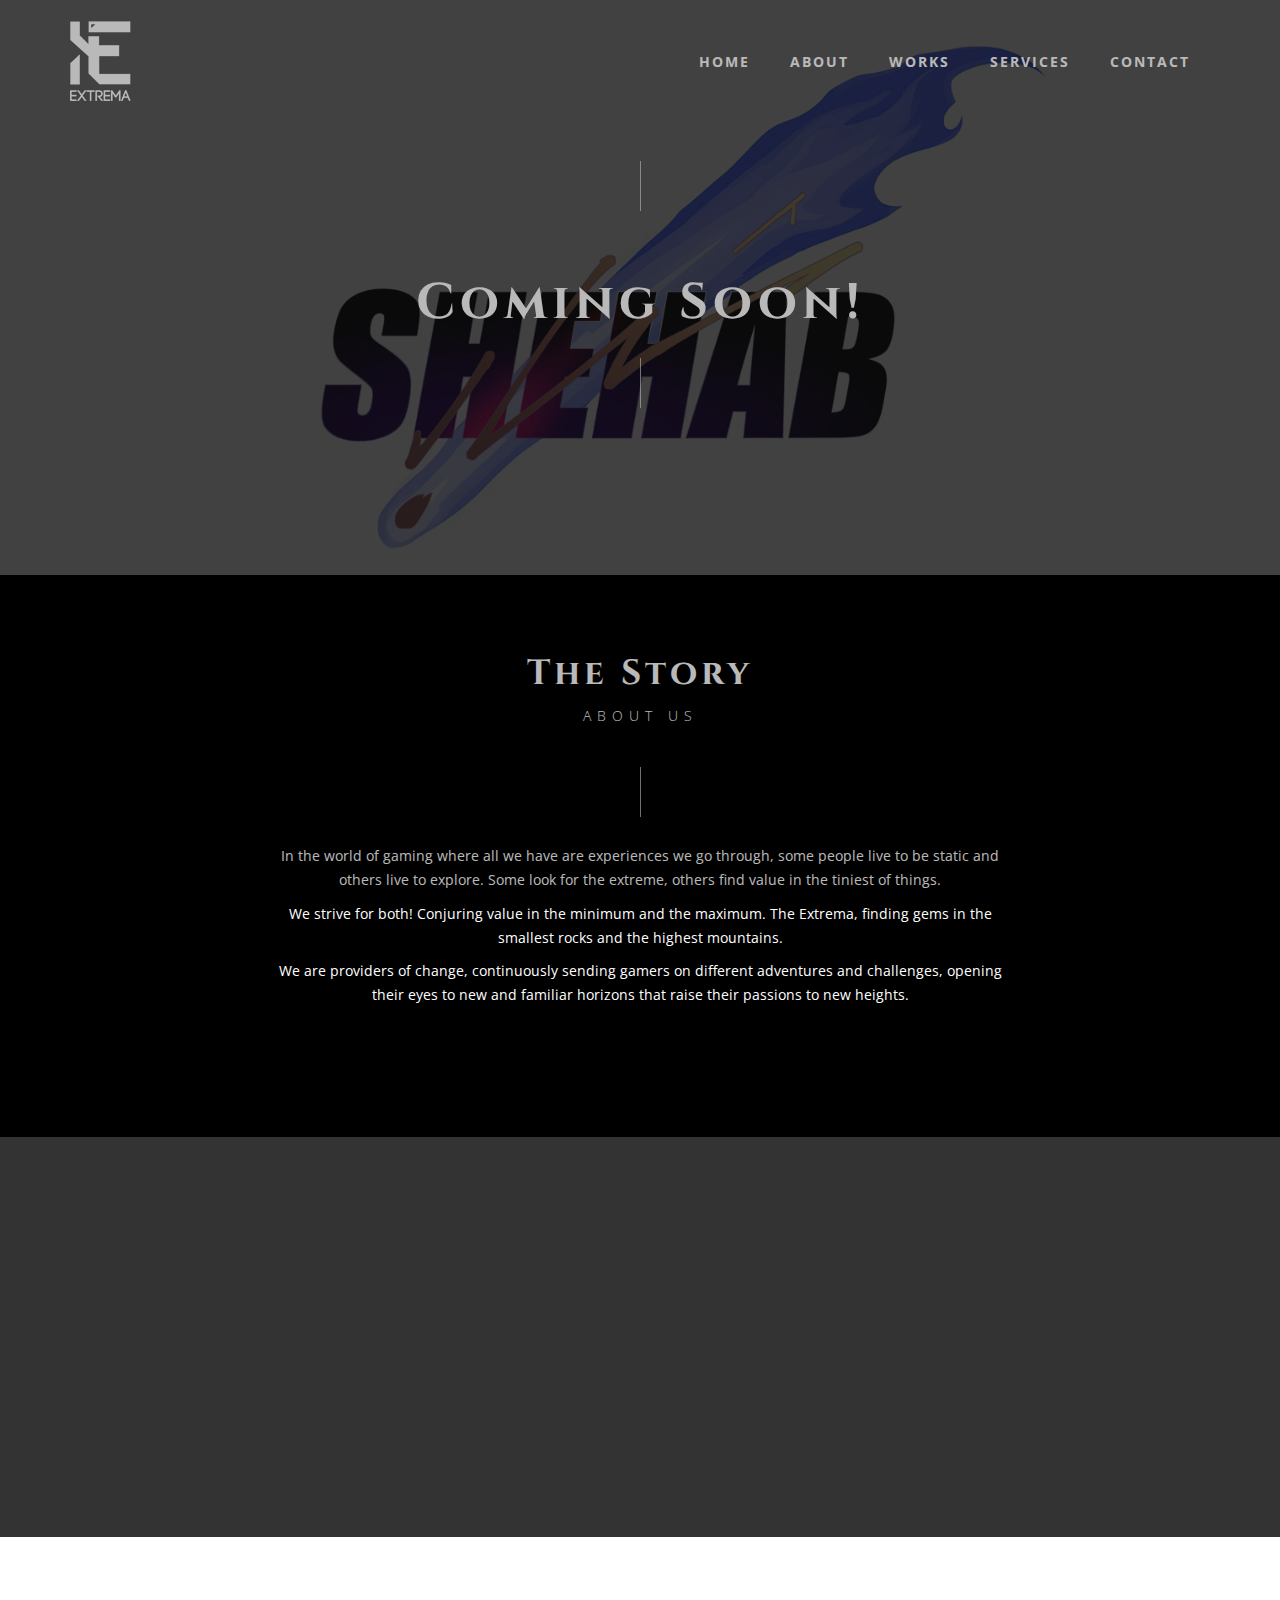
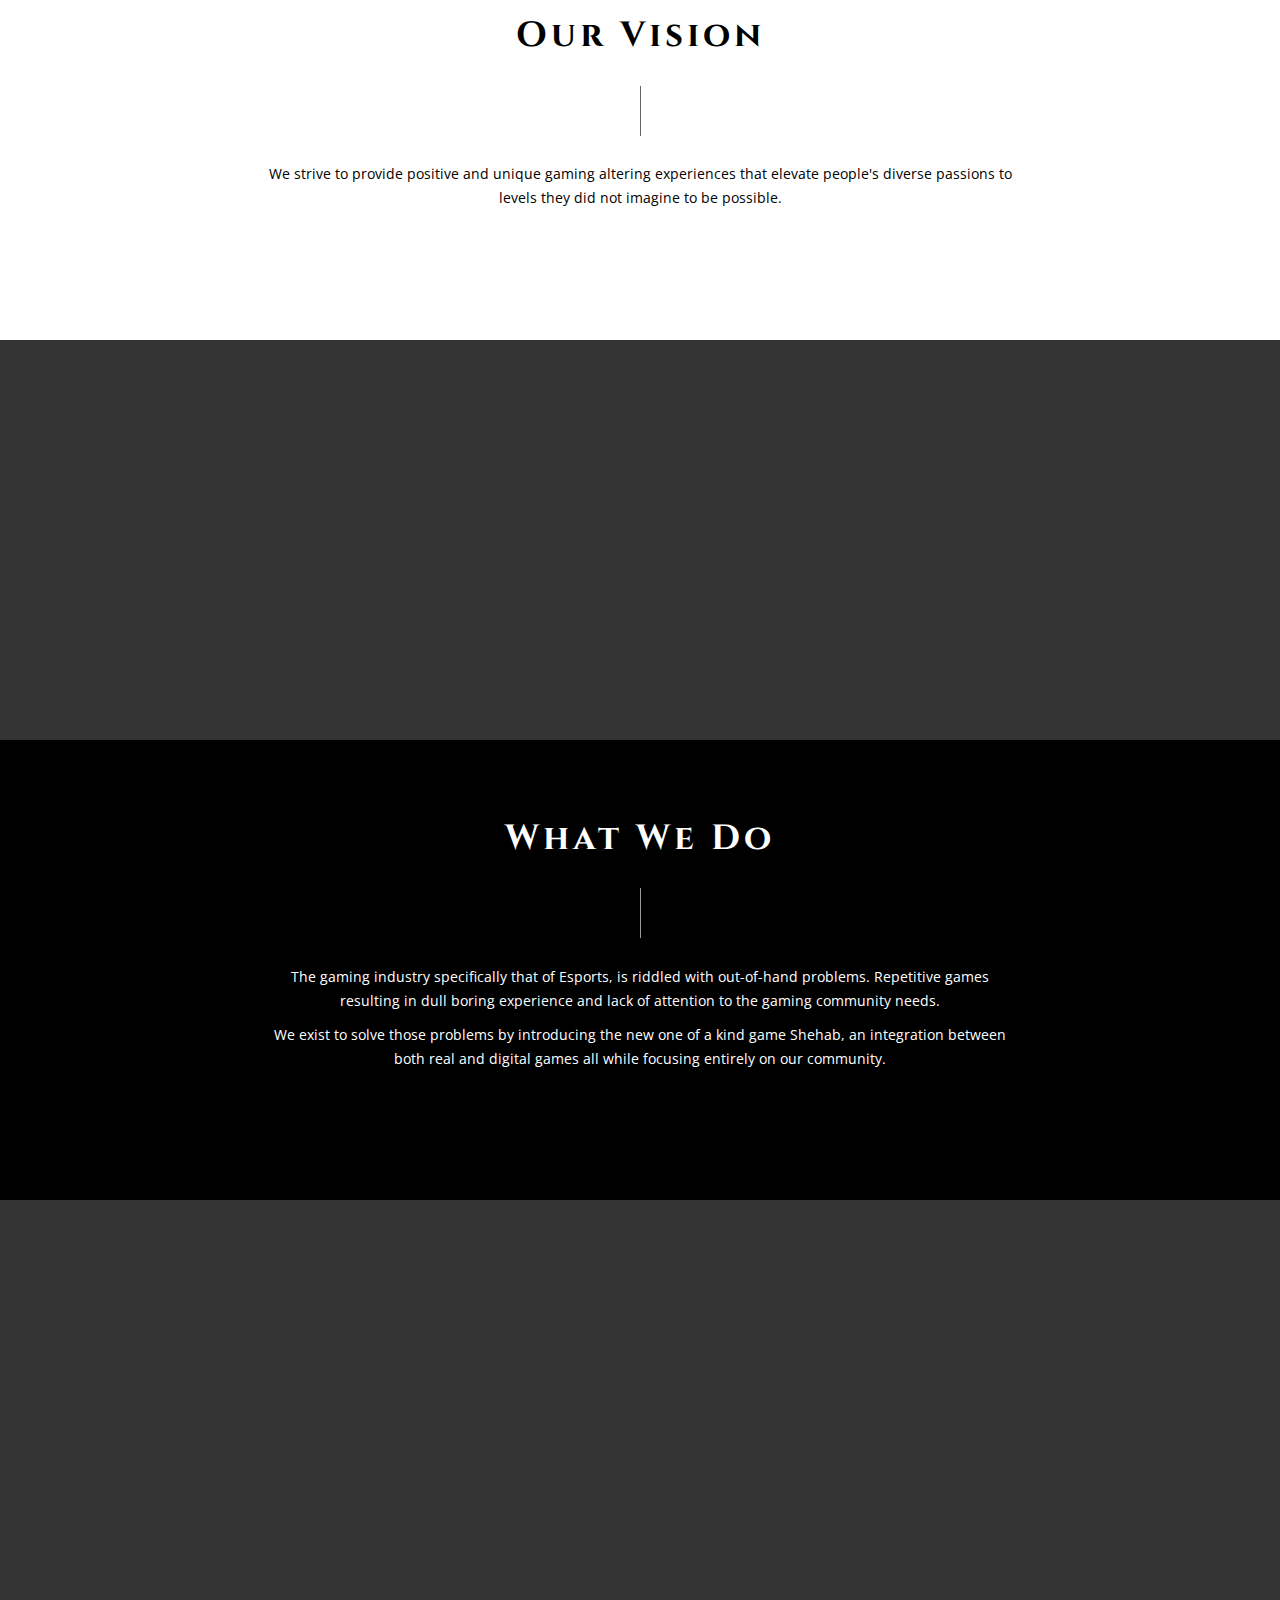
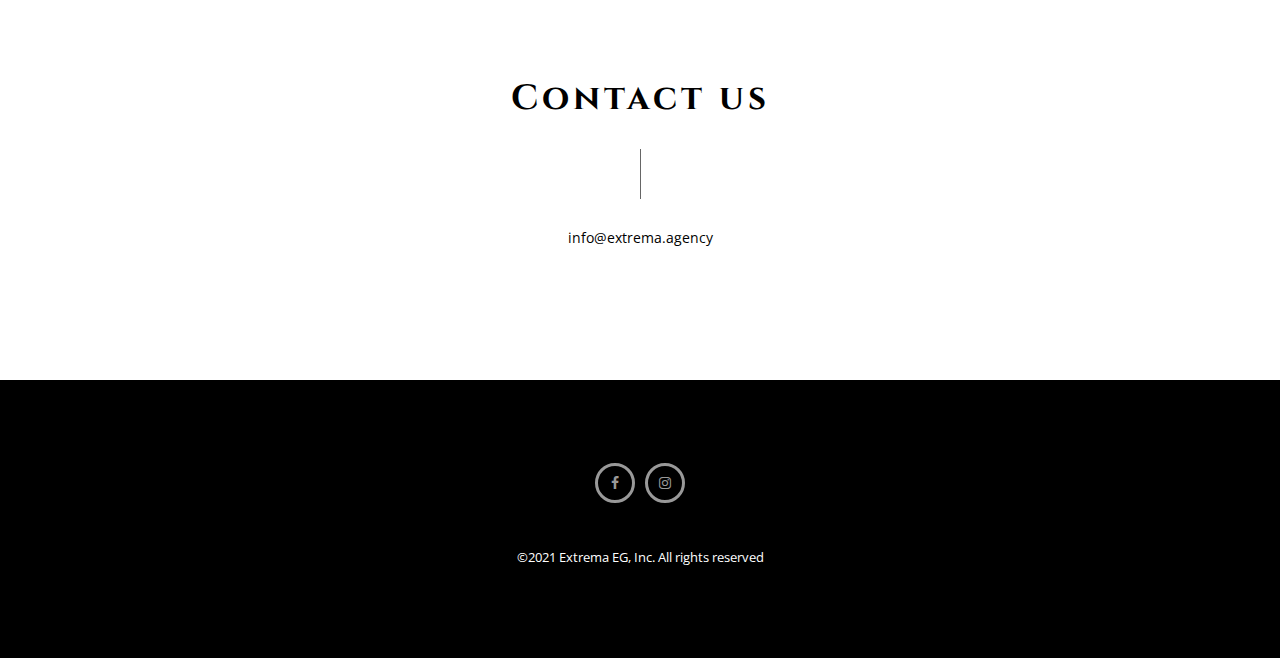
<file: index.html>
﻿<!DOCTYPE html>
<html lang="en">
  <head>
    <meta http-equiv="content-type" content="text/html; charset=UTF-8" />
    <meta charset="utf-8" />
    <title>Extrema</title>
    <meta name="viewport" content="width=device-width, initial-scale=1.0" />

    <!-- Le styles -->
    <link href="css/bootstrap.min.css" rel="stylesheet" />
    <link href="css/font-awesome.min.css" rel="stylesheet" />
    <link href="css/owl.carousel.css" rel="stylesheet" />
    <link href="css/prettyPhoto.css" rel="stylesheet" />
    <link href="css/style.css" rel="stylesheet" />
    <link
      href="http://fonts.googleapis.com/css?family=Cinzel:400,900,700"
      rel="stylesheet"
      type="text/css"
    />
    <link
      href="http://fonts.googleapis.com/css?family=Open+Sans:400,300,300italic,400italic,700,700italic,600italic,600&amp;subset=latin,greek-ext,cyrillic-ext,greek,vietnamese,cyrillic"
      rel="stylesheet"
      type="text/css"
    />
    <!-- HTML5 shim, for IE6-8 support of HTML5 elements -->
    <!--[if lt IE 9]>
      <script src="http://html5shim.googlecode.com/svn/trunk/html5.js"></script>
    <![endif]-->

    <!-- Fav and touch icons -->
    <link
      rel="apple-touch-icon-precomposed"
      sizes="144x144"
      href="http://twitter.github.com/bootstrap/assets/ico/apple-touch-icon-144-precomposed.png"
    />
    <link
      rel="apple-touch-icon-precomposed"
      sizes="114x114"
      href="http://twitter.github.com/bootstrap/assets/ico/apple-touch-icon-114-precomposed.png"
    />
    <link
      rel="apple-touch-icon-precomposed"
      sizes="72x72"
      href="http://twitter.github.com/bootstrap/assets/ico/apple-touch-icon-72-precomposed.png"
    />
    <link
      rel="apple-touch-icon-precomposed"
      href="http://twitter.github.com/bootstrap/assets/ico/apple-touch-icon-57-precomposed.png"
    />
    <link rel="shortcut icon" href="images/favicon.png" />
    <!--favicon image-->
  </head>

  <body>
    <!-- Preloader --->
    <div id="preloader">
      <div id="status">
        <img src="images/pre-logo.png" alt="loading content.." />
      </div>
    </div>

    <!--HEADER START-->
    <div class="header">
      <div class="for-sticky">
        <div class="container">
          <div class="row">
            <div class="col-md-2 col-xs-6 logo">
              <a href="/"><img src="images/navbar.png" alt="logo" /></a>
            </div>
            <!--/.logo-->
            <div class="col-md-10 menu-box hidden-xs hidden-sm">
              <ul class="navigation">
                <li><a href="#home">Home</a></li>
                <li><a href="#about">About</a></li>
                <li><a href="#works">Works</a></li>
                <li><a href="#services">Services</a></li>
                <li><a href="#contact">Contact</a></li>
              </ul>
            </div>
            <!--/.menu-box-->
            <div class="box-mobile hidden-lg hidden-md">
              <div
                class="menu-btn"
                data-toggle="collapse"
                data-target=".nav-collapse"
              >
                <span class="fa fa-bars"></span>
              </div>
              <ul class="nav-collapse mobile-menu hidden-lg hidden-md"></ul>
            </div>
            <!--/.box-mobile-->
          </div>
          <!--/.row-->
        </div>
        <!--/.container-->
      </div>
      <!--/.for-sticky-->
    </div>
    <!--/.header-->
    <!--HEADER END-->

    <!--HOME START-->
    <div id="home">
      <div class="clearfix" data-auto-play="8000">
        <div
          class="slide img-bg clearfix"
          data-background="images/slider/2.jpg"
        >
          <div class="slider-mask"></div>
          <div class="caption-box">
            <div class="container">
              <div class="row">
                <div class="col-md-8 col-md-offset-2">
                  <div class="liner"></div>
                  <h3 style="color: rgb(255, 255, 255);">Coming Soon!</h3>
                  <div class="liner"></div>
                </div>
                <!--/.col-md-8-->
              </div>
              <!--/.row-->
            </div>
            <!--/.container-->
          </div>
          <!--/.caption-box-->
        </div>
        <!--/.slider1-->
          <!--/.caption-box-->
        </div>
        <!--/.slider1-->
      </div>
      <!--/.slider-->
    </div>
    <!--/home-->
    <!--HOME END-->

    <div id="about" class="content black-bg">
      <div class="container">
        <div class="row">
          <div class="col-md-8 align-center col-md-offset-2">
            <h2 class="head-title">The Story</h2>
            <p class="sub-title">About Us</p>
            <div class="liner"></div>
            <p>
              In the world of gaming where all we have are experiences we go
              through, some people live to be static and others live to explore.
              Some look for the extreme, others find value in the tiniest of
              things.
            </p>
            <p>
              We strive for both! Conjuring value in the minimum and the
              maximum. The Extrema, finding gems in the smallest rocks and the
              highest mountains.
            </p>
            <p>
              We are providers of change, continuously sending gamers on
              different adventures and challenges, opening their eyes to new and
              familiar horizons that raise their passions to new heights.
            </p>
            <div class="spacing40"></div>
          </div>
          <!--/.col-md-8-->
        </div>
        <!--/.row-->
      </div>
      <!--/.container-->
    </div>
    <!--/about-->

    <div class="bg bg1 clearfix">
      <div class="bg-mask"></div>
      <div class="para-img"></div>
      <div class="container big-text"></div>
      <!--/.big-text-->
    </div>
    <!--/.bg-->

    <div id="works" class="content white-bg">
      <div class="container">
        <div class="row">
          <div class="col-md-8 align-center col-md-offset-2">
            <h2 class="head-title">Our Vision</h2>
            <div class="liner-black"></div>
            <p>
              We strive to provide positive and unique gaming altering
              experiences that elevate people's diverse passions to levels they
              did not imagine to be possible.
            </p>
            <div class="spacing40"></div>
          </div>
          <!--/.col-md-8-->
        </div>
        <!--/.row-->
      </div>
      <!--/.container-->
    </div>
    <!--/works-->

    <div class="bg bg2 clearfix">
      <div class="bg-mask"></div>
      <div class="para-img"></div>
      <div class="big-ticker clearfix">
        <div class="container big-text"></div>
        <!--/.big-text-->

        <!--/.big-text-->
      </div>
      <!--/.big-ticker-->
    </div>
    <!--/.big-background-->

    <div id="services" class="content black-bg">
      <div class="container">
        <div class="row">
          <div class="col-md-8 align-center col-md-offset-2">
            <h2 class="head-title">What We Do</h2>
            <div class="liner"></div>
            <p>
              The gaming industry specifically that of Esports, is riddled with out-of-hand problems. 
              Repetitive games resulting in dull boring experience and lack of attention to the gaming community needs.
            </p>
            <p>
              We exist to solve those problems by introducing 
              the new one of a kind game Shehab, an integration 
              between both real and digital games all while focusing entirely on our community.
            </p>
            <div class="spacing40"></div>
          </div>
          <!--/.col-md-8-->
        </div>
        <!--/.row-->
      </div>
      <!--/.container-->
    </div>
    <!--/services-->

    <div class="bg bg3 clearfix">
      <div class="bg-mask"></div>
      <div class="para-img"></div>
      <div class="container big-text"></div>
      <!--/.big-text-->
    </div>
    <!--/.big-background-->

    <div id="contact" class="content">
      <div class="container">
        <div class="row">
          <div class="col-md-8 align-center col-md-offset-2">
            <h2 class="head-title">Contact us</h2>

            <div class="liner-black"></div>
            <p>info@extrema.agency</p>
            <div class="spacing40"></div>
          </div>
          <!--/.col-md-8-->
        </div>
        <!--/.row-->
      </div>
      <!--/.container-->
    </div>
    <!--/contact-->

    <!--/.contact-form-->

    <footer id="footer" class="content black-bg">
      <div class="container align-center">
        <ul class="footer-icon">
          <li>
            <a
              href="https://www.facebook.com/Extrema-Agency-110687764779689"
              target="_blank"
              ><i class="fa fa-facebook"></i
            ></a>
          </li>
          <li>
            <a href="https://www.instagram.com/extrema.agency/" target="_blank"
              ><i class="fa fa-instagram"></i
            ></a>
          </li>
          <!-- Twitter icon
          <li>
            <a href="#"><i class="fa fa-twitter"></i></a>
          </li>
        --></ul>
        <!--/.team-icon-->
        <div class="spacing40"></div>
        <p>©2021 Extrema EG, Inc. All rights reserved</p>
      </div>
      <!--/.container-->
    </footer>
    <!--/footer-->
    <!-- Le javascript
    ================================================== -->
    <!-- Placed at the end of the document so the pages load faster -->
    <script type="text/javascript" src="js/modernizr.js"></script>
    <script type="text/javascript" src="js/jquery.js"></script>
    <script
      type="text/javascript"
      src="https://maps.google.com/maps/api/js?key=YOUR_API_KEY&sensor=true"
    ></script>
    <script type="text/javascript" src="js/jquery.ui.map.js"></script>
    <script type="text/javascript" src="js/jquery.easing.js"></script>
    <script type="text/javascript" src="js/jquery.imagesloaded.min.js"></script>
    <script type="text/javascript" src="js/bootstrap.min.js"></script>
    <script type="text/javascript" src="js/isotope.pkgd.js"></script>
    <script type="text/javascript" src="js/jquery.fitvids.js"></script>
    <script type="text/javascript" src="js/contact.js"></script>
    <script type="text/javascript" src="js/jquery.prettyPhoto.js"></script>
    <script type="text/javascript" src="js/owl.carousel.js"></script>
    <script type="text/javascript" src="js/jquery.imagesloaded.min.js"></script>
    <script type="text/javascript" src="js/jquery.nav.js"></script>
    <script type="text/javascript" src="js/jquery.scrollTo.js"></script>
    <script type="text/javascript" src="js/jquery.sticky.js"></script>
    <script type="text/javascript" src="js/ticker.js"></script>
    <script type="text/javascript" src="js/script.js"></script>
  </body>
</html>
</file>
<file: css/prettyPhoto.css>
div.pp_default .pp_top,
div.pp_default .pp_top .pp_middle,
div.pp_default .pp_top .pp_left,
div.pp_default .pp_top .pp_right,
div.pp_default .pp_bottom,
div.pp_default .pp_bottom .pp_left,
div.pp_default .pp_bottom .pp_middle,
div.pp_default .pp_bottom .pp_right {
  height: 13px;
}
div.pp_default .pp_top .pp_left {
  background: url(../images/prettyPhoto/default/sprite.png) -78px -93px
    no-repeat;
}
div.pp_default .pp_top .pp_middle {
  background: url(../images/prettyPhoto/default/sprite_x.png) top left repeat-x;
}
div.pp_default .pp_top .pp_right {
  background: url(../images/prettyPhoto/default/sprite.png) -112px -93px
    no-repeat;
}
div.pp_default .pp_content .ppt {
  color: #f8f8f8;
}
div.pp_default .pp_content_container .pp_left {
  background: url(../images/prettyPhoto/default/sprite_y.png) -7px 0 repeat-y;
  padding-left: 13px;
}
div.pp_default .pp_content_container .pp_right {
  background: url(../images/prettyPhoto/default/sprite_y.png) top right repeat-y;
  padding-right: 13px;
}
div.pp_default .pp_next:hover {
  background: url(../images/prettyPhoto/default/sprite_next.png) center right
    no-repeat;
  cursor: pointer;
}
div.pp_default .pp_previous:hover {
  background: url(../images/prettyPhoto/default/sprite_prev.png) center left
    no-repeat;
  cursor: pointer;
}
div.pp_default .pp_expand {
  background: url(../images/prettyPhoto/default/sprite.png) 0 -29px no-repeat;
  cursor: pointer;
  width: 28px;
  height: 28px;
}
div.pp_default .pp_expand:hover {
  background: url(../images/prettyPhoto/default/sprite.png) 0 -56px no-repeat;
  cursor: pointer;
}
div.pp_default .pp_contract {
  background: url(../images/prettyPhoto/default/sprite.png) 0 -84px no-repeat;
  cursor: pointer;
  width: 28px;
  height: 28px;
}
div.pp_default .pp_contract:hover {
  background: url(../images/prettyPhoto/default/sprite.png) 0 -113px no-repeat;
  cursor: pointer;
}
div.pp_default .pp_close {
  width: 30px;
  height: 30px;
  background: url(../images/prettyPhoto/default/sprite.png) 2px 1px no-repeat;
  cursor: pointer;
}
div.pp_default .pp_gallery ul li a {
  background: url(../images/prettyPhoto/default/default_thumb.png) center center
    #f8f8f8;
  border: 1px solid #aaa;
}
div.pp_default .pp_social {
  margin-top: 7px;
}
div.pp_default .pp_gallery a.pp_arrow_previous,
div.pp_default .pp_gallery a.pp_arrow_next {
  position: static;
  left: auto;
}
div.pp_default .pp_nav .pp_play,
div.pp_default .pp_nav .pp_pause {
  background: url(../images/prettyPhoto/default/sprite.png) -51px 1px no-repeat;
  height: 30px;
  width: 30px;
}
div.pp_default .pp_nav .pp_pause {
  background-position: -51px -29px;
}
div.pp_default a.pp_arrow_previous,
div.pp_default a.pp_arrow_next {
  background: url(../images/prettyPhoto/default/sprite.png) -31px -3px no-repeat;
  height: 20px;
  width: 20px;
  margin: 4px 0 0;
}
div.pp_default a.pp_arrow_next {
  left: 52px;
  background-position: -82px -3px;
}
div.pp_default .pp_content_container .pp_details {
  margin-top: 5px;
}
div.pp_default .pp_nav {
  clear: none;
  height: 30px;
  width: 110px;
  position: relative;
}
div.pp_default .pp_nav .currentTextHolder {
  font-family: Georgia;
  font-style: italic;
  color: #999;
  font-size: 11px;
  left: 75px;
  line-height: 25px;
  position: absolute;
  top: 2px;
  margin: 0;
  padding: 0 0 0 10px;
}
div.pp_default .pp_close:hover,
div.pp_default .pp_nav .pp_play:hover,
div.pp_default .pp_nav .pp_pause:hover,
div.pp_default .pp_arrow_next:hover,
div.pp_default .pp_arrow_previous:hover {
  opacity: 0.7;
}
div.pp_default .pp_description {
  font-size: 11px;
  font-weight: 700;
  line-height: 14px;
  margin: 5px 50px 5px 0;
}
div.pp_default .pp_bottom .pp_left {
  background: url(../images/prettyPhoto/default/sprite.png) -78px -127px
    no-repeat;
}
div.pp_default .pp_bottom .pp_middle {
  background: url(../images/prettyPhoto/default/sprite_x.png) bottom left
    repeat-x;
}
div.pp_default .pp_bottom .pp_right {
  background: url(../images/prettyPhoto/default/sprite.png) -112px -127px
    no-repeat;
}
div.pp_default .pp_loaderIcon {
  background: url(../images/prettyPhoto/default/loader.gif) center center
    no-repeat;
}
div.light_rounded .pp_top .pp_left {
  background: url(../images/prettyPhoto/light_rounded/sprite.png) -88px -53px
    no-repeat;
}
div.light_rounded .pp_top .pp_right {
  background: url(../images/prettyPhoto/light_rounded/sprite.png) -110px -53px
    no-repeat;
}
div.light_rounded .pp_next:hover {
  background: url(../images/prettyPhoto/light_rounded/btnNext.png) center right
    no-repeat;
  cursor: pointer;
}
div.light_rounded .pp_previous:hover {
  background: url(../images/prettyPhoto/light_rounded/btnPrevious.png) center
    left no-repeat;
  cursor: pointer;
}
div.light_rounded .pp_expand {
  background: url(../images/prettyPhoto/light_rounded/sprite.png) -31px -26px
    no-repeat;
  cursor: pointer;
}
div.light_rounded .pp_expand:hover {
  background: url(../images/prettyPhoto/light_rounded/sprite.png) -31px -47px
    no-repeat;
  cursor: pointer;
}
div.light_rounded .pp_contract {
  background: url(../images/prettyPhoto/light_rounded/sprite.png) 0 -26px no-repeat;
  cursor: pointer;
}
div.light_rounded .pp_contract:hover {
  background: url(../images/prettyPhoto/light_rounded/sprite.png) 0 -47px no-repeat;
  cursor: pointer;
}
div.light_rounded .pp_close {
  width: 75px;
  height: 22px;
  background: url(../images/prettyPhoto/light_rounded/sprite.png) -1px -1px
    no-repeat;
  cursor: pointer;
}
div.light_rounded .pp_nav .pp_play {
  background: url(../images/prettyPhoto/light_rounded/sprite.png) -1px -100px
    no-repeat;
  height: 15px;
  width: 14px;
}
div.light_rounded .pp_nav .pp_pause {
  background: url(../images/prettyPhoto/light_rounded/sprite.png) -24px -100px
    no-repeat;
  height: 15px;
  width: 14px;
}
div.light_rounded .pp_arrow_previous {
  background: url(../images/prettyPhoto/light_rounded/sprite.png) 0 -71px no-repeat;
}
div.light_rounded .pp_arrow_next {
  background: url(../images/prettyPhoto/light_rounded/sprite.png) -22px -71px
    no-repeat;
}
div.light_rounded .pp_bottom .pp_left {
  background: url(../images/prettyPhoto/light_rounded/sprite.png) -88px -80px
    no-repeat;
}
div.light_rounded .pp_bottom .pp_right {
  background: url(../images/prettyPhoto/light_rounded/sprite.png) -110px -80px
    no-repeat;
}
div.dark_rounded .pp_top .pp_left {
  background: url(../images/prettyPhoto/dark_rounded/sprite.png) -88px -53px
    no-repeat;
}
div.dark_rounded .pp_top .pp_right {
  background: url(../images/prettyPhoto/dark_rounded/sprite.png) -110px -53px
    no-repeat;
}
div.dark_rounded .pp_content_container .pp_left {
  background: url(../images/prettyPhoto/dark_rounded/contentPattern.png) top
    left repeat-y;
}
div.dark_rounded .pp_content_container .pp_right {
  background: url(../images/prettyPhoto/dark_rounded/contentPattern.png) top
    right repeat-y;
}
div.dark_rounded .pp_next:hover {
  background: url(../images/prettyPhoto/dark_rounded/btnNext.png) center right
    no-repeat;
  cursor: pointer;
}
div.dark_rounded .pp_previous:hover {
  background: url(../images/prettyPhoto/dark_rounded/btnPrevious.png) center
    left no-repeat;
  cursor: pointer;
}
div.dark_rounded .pp_expand {
  background: url(../images/prettyPhoto/dark_rounded/sprite.png) -31px -26px
    no-repeat;
  cursor: pointer;
}
div.dark_rounded .pp_expand:hover {
  background: url(../images/prettyPhoto/dark_rounded/sprite.png) -31px -47px
    no-repeat;
  cursor: pointer;
}
div.dark_rounded .pp_contract {
  background: url(../images/prettyPhoto/dark_rounded/sprite.png) 0 -26px no-repeat;
  cursor: pointer;
}
div.dark_rounded .pp_contract:hover {
  background: url(../images/prettyPhoto/dark_rounded/sprite.png) 0 -47px no-repeat;
  cursor: pointer;
}
div.dark_rounded .pp_close {
  width: 75px;
  height: 22px;
  background: url(../images/prettyPhoto/dark_rounded/sprite.png) -1px -1px
    no-repeat;
  cursor: pointer;
}
div.dark_rounded .pp_description {
  margin-right: 85px;
  color: #fff;
}
div.dark_rounded .pp_nav .pp_play {
  background: url(../images/prettyPhoto/dark_rounded/sprite.png) -1px -100px
    no-repeat;
  height: 15px;
  width: 14px;
}
div.dark_rounded .pp_nav .pp_pause {
  background: url(../images/prettyPhoto/dark_rounded/sprite.png) -24px -100px
    no-repeat;
  height: 15px;
  width: 14px;
}
div.dark_rounded .pp_arrow_previous {
  background: url(../images/prettyPhoto/dark_rounded/sprite.png) 0 -71px no-repeat;
}
div.dark_rounded .pp_arrow_next {
  background: url(../images/prettyPhoto/dark_rounded/sprite.png) -22px -71px
    no-repeat;
}
div.dark_rounded .pp_bottom .pp_left {
  background: url(../images/prettyPhoto/dark_rounded/sprite.png) -88px -80px
    no-repeat;
}
div.dark_rounded .pp_bottom .pp_right {
  background: url(../images/prettyPhoto/dark_rounded/sprite.png) -110px -80px
    no-repeat;
}
div.dark_rounded .pp_loaderIcon {
  background: url(../images/prettyPhoto/dark_rounded/loader.gif) center center
    no-repeat;
}
div.dark_square .pp_left,
div.dark_square .pp_middle,
div.dark_square .pp_right,
div.dark_square .pp_content {
  background: #000;
}
div.dark_square .pp_description {
  color: #fff;
  margin: 0 85px 0 0;
}
div.dark_square .pp_loaderIcon {
  background: url(../images/prettyPhoto/dark_square/loader.gif) center center
    no-repeat;
}
div.dark_square .pp_expand {
  background: url(../images/prettyPhoto/dark_square/sprite.png) -31px -26px
    no-repeat;
  cursor: pointer;
}
div.dark_square .pp_expand:hover {
  background: url(../images/prettyPhoto/dark_square/sprite.png) -31px -47px
    no-repeat;
  cursor: pointer;
}
div.dark_square .pp_contract {
  background: url(../images/prettyPhoto/dark_square/sprite.png) 0 -26px no-repeat;
  cursor: pointer;
}
div.dark_square .pp_contract:hover {
  background: url(../images/prettyPhoto/dark_square/sprite.png) 0 -47px no-repeat;
  cursor: pointer;
}
div.dark_square .pp_close {
  width: 75px;
  height: 22px;
  background: url(../images/prettyPhoto/dark_square/sprite.png) -1px -1px
    no-repeat;
  cursor: pointer;
}
div.dark_square .pp_nav {
  clear: none;
}
div.dark_square .pp_nav .pp_play {
  background: url(../images/prettyPhoto/dark_square/sprite.png) -1px -100px
    no-repeat;
  height: 15px;
  width: 14px;
}
div.dark_square .pp_nav .pp_pause {
  background: url(../images/prettyPhoto/dark_square/sprite.png) -24px -100px
    no-repeat;
  height: 15px;
  width: 14px;
}
div.dark_square .pp_arrow_previous {
  background: url(../images/prettyPhoto/dark_square/sprite.png) 0 -71px no-repeat;
}
div.dark_square .pp_arrow_next {
  background: url(../images/prettyPhoto/dark_square/sprite.png) -22px -71px
    no-repeat;
}
div.dark_square .pp_next:hover {
  background: url(../images/prettyPhoto/dark_square/btnNext.png) center right
    no-repeat;
  cursor: pointer;
}
div.dark_square .pp_previous:hover {
  background: url(../images/prettyPhoto/dark_square/btnPrevious.png) center left
    no-repeat;
  cursor: pointer;
}
div.light_square .pp_expand {
  background: url(../images/prettyPhoto/light_square/sprite.png) -31px -26px
    no-repeat;
  cursor: pointer;
}
div.light_square .pp_expand:hover {
  background: url(../images/prettyPhoto/light_square/sprite.png) -31px -47px
    no-repeat;
  cursor: pointer;
}
div.light_square .pp_contract {
  background: url(../images/prettyPhoto/light_square/sprite.png) 0 -26px no-repeat;
  cursor: pointer;
}
div.light_square .pp_contract:hover {
  background: url(../images/prettyPhoto/light_square/sprite.png) 0 -47px no-repeat;
  cursor: pointer;
}
div.light_square .pp_close {
  width: 75px;
  height: 22px;
  background: url(../images/prettyPhoto/light_square/sprite.png) -1px -1px
    no-repeat;
  cursor: pointer;
}
div.light_square .pp_nav .pp_play {
  background: url(../images/prettyPhoto/light_square/sprite.png) -1px -100px
    no-repeat;
  height: 15px;
  width: 14px;
}
div.light_square .pp_nav .pp_pause {
  background: url(../images/prettyPhoto/light_square/sprite.png) -24px -100px
    no-repeat;
  height: 15px;
  width: 14px;
}
div.light_square .pp_arrow_previous {
  background: url(../images/prettyPhoto/light_square/sprite.png) 0 -71px no-repeat;
}
div.light_square .pp_arrow_next {
  background: url(../images/prettyPhoto/light_square/sprite.png) -22px -71px
    no-repeat;
}
div.light_square .pp_next:hover {
  background: url(../images/prettyPhoto/light_square/btnNext.png) center right
    no-repeat;
  cursor: pointer;
}
div.light_square .pp_previous:hover {
  background: url(../images/prettyPhoto/light_square/btnPrevious.png) center
    left no-repeat;
  cursor: pointer;
}
div.facebook .pp_top .pp_left {
  background: url(../images/prettyPhoto/facebook/sprite.png) -88px -53px
    no-repeat;
}
div.facebook .pp_top .pp_middle {
  background: url(../images/prettyPhoto/facebook/contentPatternTop.png) top left
    repeat-x;
}
div.facebook .pp_top .pp_right {
  background: url(../images/prettyPhoto/facebook/sprite.png) -110px -53px
    no-repeat;
}
div.facebook .pp_content_container .pp_left {
  background: url(../images/prettyPhoto/facebook/contentPatternLeft.png) top
    left repeat-y;
}
div.facebook .pp_content_container .pp_right {
  background: url(../images/prettyPhoto/facebook/contentPatternRight.png) top
    right repeat-y;
}
div.facebook .pp_expand {
  background: url(../images/prettyPhoto/facebook/sprite.png) -31px -26px
    no-repeat;
  cursor: pointer;
}
div.facebook .pp_expand:hover {
  background: url(../images/prettyPhoto/facebook/sprite.png) -31px -47px
    no-repeat;
  cursor: pointer;
}
div.facebook .pp_contract {
  background: url(../images/prettyPhoto/facebook/sprite.png) 0 -26px no-repeat;
  cursor: pointer;
}
div.facebook .pp_contract:hover {
  background: url(../images/prettyPhoto/facebook/sprite.png) 0 -47px no-repeat;
  cursor: pointer;
}
div.facebook .pp_close {
  width: 22px;
  height: 22px;
  background: url(../images/prettyPhoto/facebook/sprite.png) -1px -1px no-repeat;
  cursor: pointer;
}
div.facebook .pp_description {
  margin: 0 37px 0 0;
}
div.facebook .pp_loaderIcon {
  background: url(../images/prettyPhoto/facebook/loader.gif) center center
    no-repeat;
}
div.facebook .pp_arrow_previous {
  background: url(../images/prettyPhoto/facebook/sprite.png) 0 -71px no-repeat;
  height: 22px;
  margin-top: 0;
  width: 22px;
}
div.facebook .pp_arrow_previous.disabled {
  background-position: 0 -96px;
  cursor: default;
}
div.facebook .pp_arrow_next {
  background: url(../images/prettyPhoto/facebook/sprite.png) -32px -71px
    no-repeat;
  height: 22px;
  margin-top: 0;
  width: 22px;
}
div.facebook .pp_arrow_next.disabled {
  background-position: -32px -96px;
  cursor: default;
}
div.facebook .pp_nav {
  margin-top: 0;
}
div.facebook .pp_nav p {
  font-size: 15px;
  padding: 0 3px 0 4px;
}
div.facebook .pp_nav .pp_play {
  background: url(../images/prettyPhoto/facebook/sprite.png) -1px -123px
    no-repeat;
  height: 22px;
  width: 22px;
}
div.facebook .pp_nav .pp_pause {
  background: url(../images/prettyPhoto/facebook/sprite.png) -32px -123px
    no-repeat;
  height: 22px;
  width: 22px;
}
div.facebook .pp_next:hover {
  background: url(../images/prettyPhoto/facebook/btnNext.png) center right
    no-repeat;
  cursor: pointer;
}
div.facebook .pp_previous:hover {
  background: url(../images/prettyPhoto/facebook/btnPrevious.png) center left
    no-repeat;
  cursor: pointer;
}
div.facebook .pp_bottom .pp_left {
  background: url(../images/prettyPhoto/facebook/sprite.png) -88px -80px
    no-repeat;
}
div.facebook .pp_bottom .pp_middle {
  background: url(../images/prettyPhoto/facebook/contentPatternBottom.png) top
    left repeat-x;
}
div.facebook .pp_bottom .pp_right {
  background: url(../images/prettyPhoto/facebook/sprite.png) -110px -80px
    no-repeat;
}
div.pp_pic_holder a:focus {
  outline: none;
}
div.pp_overlay {
  background: #000;
  display: none;
  left: 0;
  position: absolute;
  top: 0;
  width: 100%;
  z-index: 9500;
}
div.pp_pic_holder {
  display: none;
  position: absolute;
  width: 100px;
  z-index: 10000;
}
.pp_content {
  height: 40px;
  min-width: 40px;
}
* html .pp_content {
  width: 40px;
}
.pp_content_container {
  position: relative;
  text-align: left;
  width: 100%;
}
.pp_content_container .pp_left {
  padding-left: 20px;
}
.pp_content_container .pp_right {
  padding-right: 20px;
}
.pp_content_container .pp_details {
  float: left;
  margin: 10px 0 2px;
}
.pp_description {
  display: none;
  margin: 0;
}
.pp_social {
  float: left;
  margin: 0;
}
.pp_social .facebook {
  float: left;
  margin-left: 5px;
  width: 80px;
  overflow: hidden;
}
.pp_social .twitter {
  float: left;
}
.pp_nav {
  clear: right;
  float: left;
  margin: 3px 10px 0 0;
}
.pp_nav p {
  float: left;
  white-space: nowrap;
  margin: 2px 4px;
}
.pp_nav .pp_play,
.pp_nav .pp_pause {
  float: left;
  margin-right: 4px;
  text-indent: -10000px;
}
a.pp_arrow_previous,
a.pp_arrow_next {
  display: block;
  float: left;
  height: 15px;
  margin-top: 3px;
  overflow: hidden;
  text-indent: -10000px;
  width: 14px;
}
.pp_hoverContainer {
  position: absolute;
  top: 0;
  width: 100%;
  z-index: 2000;
}
.pp_gallery {
  display: none;
  left: 50%;
  margin-top: -50px;
  position: absolute;
  z-index: 10000;
}
.pp_gallery div {
  float: left;
  overflow: hidden;
  position: relative;
}
.pp_gallery ul {
  float: left;
  height: 35px;
  position: relative;
  white-space: nowrap;
  margin: 0 0 0 5px;
  padding: 0;
}
.pp_gallery ul a {
  border: 1px rgba(0, 0, 0, 0.5) solid;
  display: block;
  float: left;
  height: 33px;
  overflow: hidden;
}
.pp_gallery ul a img {
  border: 0;
}
.pp_gallery li {
  display: block;
  float: left;
  margin: 0 5px 0 0;
  padding: 0;
}
.pp_gallery li.default a {
  background: url(../images/prettyPhoto/facebook/default_thumbnail.gif) 0 0
    no-repeat;
  display: block;
  height: 33px;
  width: 50px;
}
.pp_gallery .pp_arrow_previous,
.pp_gallery .pp_arrow_next {
  margin-top: 7px !important;
}
a.pp_next {
  background: url(../images/prettyPhoto/light_rounded/btnNext.png) 10000px
    10000px no-repeat;
  display: block;
  float: right;
  height: 100%;
  text-indent: -10000px;
  width: 49%;
}
a.pp_previous {
  background: url(../images/prettyPhoto/light_rounded/btnNext.png) 10000px
    10000px no-repeat;
  display: block;
  float: left;
  height: 100%;
  text-indent: -10000px;
  width: 49%;
}
a.pp_expand,
a.pp_contract {
  cursor: pointer;
  display: none;
  height: 20px;
  position: absolute;
  right: 30px;
  text-indent: -10000px;
  top: 10px;
  width: 20px;
  z-index: 20000;
}
a.pp_close {
  position: absolute;
  right: 0;
  top: 0;
  display: block;
  line-height: 22px;
  text-indent: -10000px;
}
.pp_loaderIcon {
  display: block;
  height: 24px;
  left: 50%;
  position: absolute;
  top: 50%;
  width: 24px;
  margin: -12px 0 0 -12px;
}
#pp_full_res {
  line-height: 1 !important;
}
#pp_full_res .pp_inline {
  text-align: left;
}
#pp_full_res .pp_inline p {
  margin: 0 0 15px;
}
div.ppt {
  color: #fff;
  display: none;
  font-size: 17px;
  z-index: 9999;
  margin: 0 0 5px 15px;
}
div.pp_default .pp_content,
div.light_rounded .pp_content {
  background-color: #fff;
}
div.pp_default #pp_full_res .pp_inline,
div.light_rounded .pp_content .ppt,
div.light_rounded #pp_full_res .pp_inline,
div.light_square .pp_content .ppt,
div.light_square #pp_full_res .pp_inline,
div.facebook .pp_content .ppt,
div.facebook #pp_full_res .pp_inline {
  color: #000;
}
div.pp_default .pp_gallery ul li a:hover,
div.pp_default .pp_gallery ul li.selected a,
.pp_gallery ul a:hover,
.pp_gallery li.selected a {
  border-color: #fff;
}
div.pp_default .pp_details,
div.light_rounded .pp_details,
div.dark_rounded .pp_details,
div.dark_square .pp_details,
div.light_square .pp_details,
div.facebook .pp_details {
  position: relative;
}
div.light_rounded .pp_top .pp_middle,
div.light_rounded .pp_content_container .pp_left,
div.light_rounded .pp_content_container .pp_right,
div.light_rounded .pp_bottom .pp_middle,
div.light_square .pp_left,
div.light_square .pp_middle,
div.light_square .pp_right,
div.light_square .pp_content,
div.facebook .pp_content {
  background: #fff;
}
div.light_rounded .pp_description,
div.light_square .pp_description {
  margin-right: 85px;
}
div.light_rounded .pp_gallery a.pp_arrow_previous,
div.light_rounded .pp_gallery a.pp_arrow_next,
div.dark_rounded .pp_gallery a.pp_arrow_previous,
div.dark_rounded .pp_gallery a.pp_arrow_next,
div.dark_square .pp_gallery a.pp_arrow_previous,
div.dark_square .pp_gallery a.pp_arrow_next,
div.light_square .pp_gallery a.pp_arrow_previous,
div.light_square .pp_gallery a.pp_arrow_next {
  margin-top: 12px !important;
}
div.light_rounded .pp_arrow_previous.disabled,
div.dark_rounded .pp_arrow_previous.disabled,
div.dark_square .pp_arrow_previous.disabled,
div.light_square .pp_arrow_previous.disabled {
  background-position: 0 -87px;
  cursor: default;
}
div.light_rounded .pp_arrow_next.disabled,
div.dark_rounded .pp_arrow_next.disabled,
div.dark_square .pp_arrow_next.disabled,
div.light_square .pp_arrow_next.disabled {
  background-position: -22px -87px;
  cursor: default;
}
div.light_rounded .pp_loaderIcon,
div.light_square .pp_loaderIcon {
  background: url(../images/prettyPhoto/light_rounded/loader.gif) center center
    no-repeat;
}
div.dark_rounded .pp_top .pp_middle,
div.dark_rounded .pp_content,
div.dark_rounded .pp_bottom .pp_middle {
  background: url(../images/prettyPhoto/dark_rounded/contentPattern.png) top
    left repeat;
}
div.dark_rounded .currentTextHolder,
div.dark_square .currentTextHolder {
  color: #c4c4c4;
}
div.dark_rounded #pp_full_res .pp_inline,
div.dark_square #pp_full_res .pp_inline {
  color: #fff;
}
.pp_top,
.pp_bottom {
  height: 20px;
  position: relative;
}
* html .pp_top,
* html .pp_bottom {
  padding: 0 20px;
}
.pp_top .pp_left,
.pp_bottom .pp_left {
  height: 20px;
  left: 0;
  position: absolute;
  width: 20px;
}
.pp_top .pp_middle,
.pp_bottom .pp_middle {
  height: 20px;
  left: 20px;
  position: absolute;
  right: 20px;
}
* html .pp_top .pp_middle,
* html .pp_bottom .pp_middle {
  left: 0;
  position: static;
}
.pp_top .pp_right,
.pp_bottom .pp_right {
  height: 20px;
  left: auto;
  position: absolute;
  right: 0;
  top: 0;
  width: 20px;
}
.pp_fade,
.pp_gallery li.default a img {
  display: none;
}
</file>
<file: css/style.css>
/*
Template Name: Beuh - One Page Portfolio Template
Theme URI: http://themeforest.net/user/ridianur
Author: ridianur
Author URI:  http://themeforest.net/user/ridianur
*/

/* -----------------------------------------------------------
TABLE OF CONTENTS:
--------------------------------------------------------------
GENERAL SECTION
HEADER SECTION
SLIDER SECTION
CONTENTS SECTION
ABOUT SECTION
BIG BACKGROUND SECTION
PORTFOLIO SECTION
PRICING TABLE
CONTACT SECTION
MAP SECTION
FOOTER SECTION
BLOG SECTION
--SIDEBAR SECTION
--COMMENTS SECTION
MEDIA QUERIES
-------------------------------------------------------------

------------------------------------------------------------*/

/*-----------------------------------------GENERAL SECTION--------------------------------------------------*/
body,
html {
  height: 100%;
}
body {
  color: rgb(0, 0, 0);
  font-size: 14px;
  line-height: 1.7;
  background-color: #fff;
  font-family: "Open Sans", sans-serif;
}
[class^="icon-"]:before,
[class*=" icon-"]:before {
  cursor: inherit;
}
a {
  color: #999;
  text-decoration: none;
  transition: ease 0.3s;
  -webkit-transition: ease 0.3s;
  -moz-transition: ease 0.3s;
  -o-transition: ease 0.3s;
  -ms-transition: ease 0.3s;
}
a:hover {
  text-decoration: none;
  color: #333;
}
a:focus {
  outline: none;
  color: #999999;
  text-decoration: none;
}
h1,
h2,
h3,
h4,
h5,
h6 {
  font-weight: bold;
  font-family: "Cinzel", serif;
  color: #000;
}
hr {
  margin-top: 20px;
  margin-bottom: 20px;
  margin-left: 40%;
  margin-right: 40%;
  border: 0;
  border-top: 1px solid #5555554f;
}
iframe {
  border: none;
  width: 100%;
}
img {
  max-width: 100%;
}
.content {
  background: #fff;
  padding: 100px 0;
  position: relative;
  z-index: 1;
}
.content-title {
  letter-spacing: 2px;
  margin: 0 0 40px;
  text-transform: uppercase;
}
.content-divider {
  margin: 40px 0 80px;
  width: 100%;
  height: 1px;
  background: #ccc;
}
.spacing20 {
  width: 100%;
  height: 20px;
}
.spacing30 {
  width: 100%;
  height: 30px;
}
.spacing40 {
  width: 100%;
  height: 40px;
}

ul,
ol {
  list-style-position: outside;
  list-style-type: square;
  margin: 0;
  padding: 0 0 0 20px;
}
.clearboth {
  clear: both;
}
.content {
  padding: 80px 0;
  background: #fff;
}
.black-bg {
  background: #000000;
}
.grey-bg {
  background: #f0f0f0;
}
/* Preloader */
#preloader {
  position: fixed;
  top: 0;
  left: 0;
  right: 0;
  bottom: 0;
  background-color: rgb(
    0,
    0,
    0
  ); /* change if the mask should have another color then white */
  z-index: 999999; /* makes sure it stays on top */
}
#status {
  width: 200px;
  height: 200px;
  position: absolute;
  left: 50%; /* centers the loading animation horizontally one the screen */
  top: 50%; /* centers the loading animation vertically one the screen */
  /*background-image: url(../images/preloader.gif); */ /* path to your loading animation */
  background-repeat: no-repeat;
  background-position: center bottom;
  text-align: center;
  margin: -100px 0 0 -100px; /* is width and height divided by two */
}
#status p {
  text-align: center;
}
/*---------------------HEADER SECTION----------------------------*/
.header {
  left: 0;
  position: absolute;
  top: 0;
  width: 100%;
  z-index: 999;
}
.menu-box {
  text-align: right;
}
.navigation {
  list-style: none outside none;
  margin: 0;
  overflow: hidden;
  padding: 0;
  float: right;
}
.navigation li {
  float: left;
}
.navigation li a {
  color: #ffffff;
  display: block;
  font-size: 14px;
  font-weight: bold;
  padding: 30px 20px;
  letter-spacing: 2px;
  text-transform: uppercase;
}
.navigation .current > a,
.navigation li a:hover {
  color: #bfbfbf;
}
.for-sticky {
  padding: 20px 0;
  transition: all 0.5s ease-out 0s;
  -webkit-transition: all 0.5s ease-out 0s;
  -moz-transition: all 0.5s ease-out 0s;
  -o-transition: all 0.5s ease-out 0s;
  -ms-transition: all 0.5s ease-out 0s;
  width: 100%;
}
.shrink .for-sticky {
  background: none repeat scroll 0 0 #000000;
  padding: 5px 0;
  -webkit-backface-visibility: hidden;
}
.box-mobile {
  float: right;
  padding-right: 30px;
}
.mobile-menu {
  background: none repeat scroll 0 0 #ffffff;
  display: block;
  height: 0;
  list-style: none outside none;
  margin: 0;
  overflow: hidden;
  position: absolute;
  right: 0;
  text-align: center;
  top: 100%;
  width: 100%;
  z-index: 3;
}
.mobile-menu.in {
  border: 1px solid #eeeeee;
  max-height: 480px;
  overflow-x: hidden;
  overflow-y: auto;
  height: auto;
}
.mobile-menu li a {
  display: block;
  font-size: 11px;
  padding: 8px 15px;
  text-decoration: none;
  text-transform: uppercase;
  border-top: none;
}
.menu-btn {
  border: 3px solid;
  cursor: pointer;
  border-radius: 100px;
  height: 30px;
  line-height: 24px;
  margin: 27px 0;
  text-align: center;
  width: 30px;
  z-index: 3;
  color: #fff;
}
/*-------------------SLIDER SECTION----------------------------------*/

.img-bg {
  background-position: center;
  background-size: cover;
}
.slider-mask {
  
  height: 100%;
  left: 0;
  position: absolute;
  top: 0;
 
}
.caption-box {
  background-color: rgba(20, 20, 20, 0.7);
   width: 100%;
  padding: 11% 0;
  text-align: center;
  position: relative;
  z-index: 1;
}

.liner-black {
  background: none repeat scroll 0 0 #000000;
  display: inline-block;
  height: 50px;
  margin: 20px 0;
  width: 1px;
  opacity: 0.6;
}
.liner {
  background: none repeat scroll 0 0 #ffffff;
  display: inline-block;
  height: 50px;
  margin: 20px 0;
  width: 1px;
  opacity: 0.6;
}
.caption-box p {
  color: #ffffff;
  font-size: 14px;
  font-weight: 300;
  letter-spacing: 2px;
  margin: 20px 0 40px;
  text-transform: uppercase;
}
.caption-box h3 {
  color: #ffffff;
  font-size: 50px;
  letter-spacing: 5px;
  margin: 40px 0 10px;
  line-height: 1;
  text-transform: capitalize;
}
.align-center {
  text-align: center;
}
#home .owl-pagination {
  height: 80px;
  margin-top: -83px;
  position: relative;
  text-align: center;
  width: 100%;
  z-index: 1;
}
#home .owl-page.active {
  background: none repeat scroll 0 0 rgba(255, 255, 255, 0.1);
  border-radius: 100px;
}
#home .owl-page span {
  background: none repeat scroll 0 0 #ffffff;
  border-radius: 100px;
  display: inline-block;
  height: 5px;
  text-align: center;
  width: 5px;
}
#home .owl-page {
  display: inline-block;
  height: 30px;
  line-height: 25px;
  margin: 2px;
  width: 30px;
}
.slider .slide {
  display: none;
}
.slider .slide:first-child {
  display: block;
}
/*-------------------CONTENTS SECTION----------------------------------*/
.head-title {
  font-size: 35px;
  letter-spacing: 4px;
  margin: 0 0 10px;
  position: relative;
}
.black-bg .head-title,
.black-bg p {
  color: #fff;
}
.black-bg .head-title:after {
  background: #fff;
}
.small-title {
  font-size: 20px;
  letter-spacing: 1px;
  margin: 0 0 20px;
}
.sub-title {
  font-size: 14px;
  font-weight: 300;
  letter-spacing: 6px;
  margin: 0 0 20px;
  text-transform: uppercase;
}
/*---------------------ABOUT SECTION-----------------------------------------*/
.head-icon {
  color: #1f1f1f;
  display: inline-block;
  font-size: 30px;
  height: 54px;
  line-height: 50px;
  margin-bottom: 10px;
  width: 54px;
}
.team-social {
  list-style: none outside none;
  margin: 0;
  padding: 0;
}
.team-social > li {
  display: inline-block;
}
.team-social a {
  background: none repeat scroll 0 0 #1f1f1f;
  border: 3px solid #1f1f1f;
  border-radius: 100px;
  color: #ffffff;
  display: block;
  font-size: 16px;
  height: 40px;
  line-height: 33px;
  margin-right: 2px;
  text-align: center;
  width: 40px;
}
.team-social a:hover {
  color: #1f1f1f;
  background: #fff;
}
#team .small-title {
  margin: 0;
}
.team-post {
  color: #555555;
  font-size: 13px;
  letter-spacing: 4px;
  margin-bottom: 20px;
  text-transform: uppercase;
}
.team-spacing {
  height: 200px;
  width: 100%;
}
#team .owl-pagination {
  height: 80px;
  margin-top: -80px;
  position: relative;
  text-align: center;
  width: 100%;
  z-index: 1;
}
#team .owl-page.active {
  background: none repeat scroll 0 0 rgba(0, 0, 0, 0.3);
  border-radius: 100px;
}
#team .owl-page span {
  background: none repeat scroll 0 0 #1f1f1f;
  border-radius: 100px;
  display: inline-block;
  height: 5px;
  text-align: center;
  width: 5px;
}
#team .owl-page {
  display: inline-block;
  height: 30px;
  line-height: 25px;
  margin: 2px;
  width: 30px;
}
.team-inner img {
  width: 100%;
}
/*---------------------BIG BACKGROUND SECTION-----------------------------------------*/
.bg {
  position: relative;
  overflow: hidden;
}
.para-img {
  background-attachment: fixed;
  background-position: center center;
  background-repeat: no-repeat;
  background-size: cover;
  position: relative;
  height: 100%;
  left: 0;
  position: absolute;
  top: 0;
  width: 100%;
  z-index: -1;
}
.no-para .para-img {
  background-attachment: scroll;
}
.bg1 .para-img {
  background-image: url("../images/bg/1.jpg");
}
.bg2 .para-img {
  background-image: url("../images/bg/1.jpg");
}
.bg3 .para-img {
  background-image: url("../images/bg/1.jpg");
}
.big-text {
  color: #ffffff;
  padding-bottom: 200px;
  padding-top: 200px;
  position: relative;
  text-align: center;
  z-index: 1;
}
.bg-mask {
  background-color: rgba(0, 0, 0, 0.8);
  left: 0;
  position: absolute;
  width: 100%;
  height: 100%;
  top: 0;
  z-index: 0;
}
.big-text h3 {
  color: #ffffff;
  font-size: 20px;
  font-weight: normal;
  letter-spacing: 4px;
  line-height: 1.8;
  margin: auto auto 40px;
  max-width: 800px;
}
.big-text i {
  border: 3px solid;
  border-radius: 100px;
  clear: both;
  display: inline-block;
  font-size: 16px;
  height: 40px;
  line-height: 34px;
  width: 40px;
}
.big-text p {
  font-size: 14px;
  font-weight: 300;
  letter-spacing: 6px;
  margin-bottom: 20px;
  text-transform: uppercase;
}

/*----------------------------PRICING TABLE----------------------------------*/
.p-table {
  background: none repeat scroll 0 0 #ffffff;
  border: 4px double #000000;
  margin: auto;
  max-width: 300px;
  padding: 40px 20px;
  text-align: center;
}
.p-table h3 {
  font-size: 20px;
  letter-spacing: 2px;
  margin: 0;
}
.p-table i {
  color: #aaaaaa;
  display: inline-block;
  font-size: 50px;
  height: 50px;
  line-height: 50px;
  margin: 20px 0;
  position: relative;
  width: 50px;
}
.p-table p {
  border-bottom: 1px solid #eeeeee;
  margin: 0 20px;
  padding: 10px;
}
.p-table a {
  border: 2px solid #1f1f1f;
  display: inline-block;
  font-size: 12px;
  font-weight: bold;
  letter-spacing: 2px;
  margin-top: 40px;
  padding: 10px 20px;
  text-transform: uppercase;
  color: #fff;
  background: #1f1f1f;
}
.p-table a:hover {
  color: #1f1f1f;
  background: #fff;
  border-color: #1f1f1f;
}
.p-table .p-price {
  border: medium none;
  font-size: 14px;
  font-weight: 300;
  letter-spacing: 3px;
  line-height: 1;
  margin: 0;
  text-transform: uppercase;
}
/*-----------------------------CONTACT SECTION-----------------------------------*/

form input,
form textarea {
  -moz-box-sizing: border-box;
  box-sizing: border-box;
  border: 1px solid #ddd;
  color: #888;
  line-height: inherit;
  padding: 12px 20px;
  width: 100%;
  font-size: 14px;
  background: #fff;
}
#MyContactForm {
  text-align: left;
}
#MyContactForm p span {
  display: block;
  letter-spacing: 2px;
  text-transform: uppercase;
}
input:focus,
textarea:focus {
  border-color: #aaa;
}
::-webkit-input-placeholder {
  color: #999;
}
#MyContactForm p label {
  cursor: text;
  display: block;
  margin: 0;
  position: relative;
  top: 0;
  width: 100%;
}
:-moz-placeholder {
  /* Firefox 18- */
  color: #999;
}

::-moz-placeholder {
  /* Firefox 19+ */
  color: #999;
}

:-ms-input-placeholder {
  color: #999;
}
#form-wrapper #MyContactForm .error {
  bottom: 12px;
  color: #ff0000;
  font-family: inherit;
  font-size: 12px;
  font-weight: normal;
  left: auto;
  font-style: italic;
  letter-spacing: 0;
  position: absolute;
  right: 20px;
  text-transform: capitalize;
  width: auto;
}
.contact-btn {
  background: none repeat scroll 0 0 #1f1f1f;
  color: #ffffff;
  display: inline-block;
  font-family: open sans;
  font-weight: bold;
  letter-spacing: 2px;
  padding: 10px 30px;
  text-decoration: none;
  text-transform: uppercase;
}
.contact-btn:hover {
  background: #888;
  color: #fff;
}
#MyContactForm p {
  position: relative;
}
.address-list > li {
  display: inline-block;
  margin-bottom: 10px;
  margin-right: 10px;
}
.address-list {
  list-style: none outside none;
  margin: 0;
  padding: 0;
}
.address-list i {
  border: 3px solid;
  display: inline-block;
  height: 30px;
  line-height: 24px;
  text-align: center;
  width: 30px;
}
.response h3 {
  letter-spacing: 2px;
  margin: 10px 0 25px;
  text-transform: uppercase;
}
/*----------------------------MAP SECTION-------------------------*/
#map_canvas {
  height: 500px;
}
#map_canvas img {
  max-width: inherit;
}
.box-map {
  line-height: 1;
  padding: 20px 0 20px 20px;
  width: 100%;
  text-align: center;
}
.box-map h3 {
  color: #777777;
  font-family: inherit;
  font-size: 20px;
}
#map_canvas .box-map img {
  max-width: 100%;
}
/*----------------------------FOOTER SECTION-------------------------*/
.footer-icon {
  list-style: none outside none;
  margin: 0;
  padding: 0;
  text-align: center;
}
.footer-icon > li {
  display: inline-block;
  margin: 3px;
}
.footer-icon a {
  border: 3px solid;
  border-radius: 100px;
  display: block;
  height: 40px;
  line-height: 34px;
  text-align: center;
  width: 40px;
}
#footer p {
  font-size: 13px;
}
/*------------------BLOG SECTION------------------------------------*/
.blog-page .header {
  background: none repeat scroll 0 0 #1f1f1f;
  padding: 20px 0;
  position: relative;
}
.pagination > .active > a,
.pagination > .active > span,
.pagination > .active > a:hover,
.pagination > .active > span:hover,
.pagination > .active > a:focus,
.pagination > .active > span:focus {
  background-color: #000000;
  border-color: #000000;
  color: #ffffff;
  cursor: default;
  z-index: 2;
}
.pagination li a:hover {
  color: #1f1f1f;
}
.blog-title {
  font-size: 27px;
  letter-spacing: 3px;
  margin: 0;
  text-transform: capitalize;
}
.post-detail div {
  display: inline-block;
  font-size: 12px;
  padding-right: 10px;
}
.post-detail i {
  color: #1f1f1f;
  height: 30px;
  letter-spacing: 0;
  line-height: 26px;
  padding-right: 2px;
  text-align: center;
  vertical-align: baseline;
  width: 30px;
  font-weight: 700;
}
.post-detail p {
  margin: 0;
}
.blog-box {
  border-bottom: 4px solid #1f1f1f;
  margin-bottom: 20px;
  min-height: 60px;
  padding-bottom: 20px;
  position: relative;
}
.post-date {
  background: none repeat scroll 0 0 #1f1f1f;
  border-radius: 100px;
  color: #ffffff;
  font-size: 11px;
  font-style: italic;
  height: 45px;
  left: 0;
  line-height: 1;
  margin-top: -28px;
  padding: 10px;
  position: absolute;
  text-align: center;
  top: 50%;
  width: 45px;
}
.post-date span {
  display: block;
}
.blog-box > a,
.single-blog .blog-title {
  display: block;
  padding-left: 60px;
  padding-top: 10px;
}
.post-detail {
  padding-top: 10px;
}
.blog-post {
  border-bottom: 1px solid #ddd;
  margin-bottom: 40px;
}

/*-----------------------------------------SIDEBAR SECTION-------------------------------------------*/
.widgettitle {
  font-size: 18px;
  letter-spacing: 1px;
  margin: 0 0 20px;
  text-transform: capitalize;
}
.widget {
  border-top: 4px solid #1f1f1f;
  margin-bottom: 40px;
  padding-top: 20px;
}
.widget ul {
  padding: 0 0 0 20px;
}
#searchform {
  margin: 10px 20px;
  position: relative;
}
#searchform #s {
  background: none repeat scroll 0 0 rgba(0, 0, 0, 0);
  border: 1px solid #ddd;
  display: block;
  height: 50px;
  margin: 0;
  padding: 10px 45px 10px 10px;
  width: 100%;
}
#searchform #s:focus {
  border-color: #aaa;
}
#searchform #searchsubmit {
  background: url("../images/search.png") no-repeat scroll center center #aaa;
  height: 30px;
  right: 10px;
  line-height: 1;
  margin-top: -15px;
  padding: 0;
  position: absolute;
  text-indent: -99999px;
  top: 50%;
  transition: all 0.3s ease 0s;
  -webkit-transition: all 0.3s ease 0s;
  -moz-transition: all 0.3s ease 0s;
  -o-transition: all 0.3s ease 0s;
  -ms-transition: all 0.3s ease 0s;
  width: 30px;
  border: none;
  border-radius: 100px;
}
#searchform #searchsubmit:hover {
  background-color: #333;
}
.widget ul li {
  margin-bottom: 5px;
}
.tagcloud a {
  background: none repeat scroll 0 0 #1f1f1f;
  border: 2px solid #1f1f1f;
  color: #ffffff;
  display: inline-block;
  font-size: 12px;
  letter-spacing: 2px;
  margin-bottom: 5px;
  padding: 4px 10px;
  text-transform: uppercase;
}
.tagcloud a:hover {
  border-color: #1f1f1f;
  color: #1f1f1f;
  background: #fff;
}
/*-------------COMMENTS SECTION-------------*/
.comment-list,
.com-child {
  list-style: none outside none;
  margin: 0;
  overflow: hidden;
}
.comment-list {
  padding: 0;
}
.comment-ava > img {
  border: 1px solid #ddd;
  padding: 5px;
  width: 100px;
}
.comment-ava {
  float: left;
  padding-right: 20px;
  width: 20%;
}
.com-box {
  float: left;
  width: 80%;
}
.comment-list .comment {
  display: block;
  margin: 10px 0;
  overflow: hidden;
}
.com-author {
  color: #555555;
  font-weight: bold;
  margin: 0;
  font-size: 16px;
}
.com-reply {
  float: right;
}
.com-meta {
  font-size: 12px;
  font-style: italic;
}
.comment-content {
  border-bottom: 1px solid #eee;
  overflow: hidden;
  padding: 20px 0;
}
.com-btn {
  background: none repeat scroll 0 0 #1f1f1f;
  color: #ffffff;
  display: inline-block;
  letter-spacing: 2px;
  font-weight: bold;
  padding: 10px 18px;
  text-decoration: none;
  text-transform: uppercase;
  width: auto;
  transition: all 0.3s ease 0s;
  -webkit-transition: all 0.3s ease 0s;
  -moz-transition: all 0.3s ease 0s;
  -o-transition: all 0.3s ease 0s;
  -ms-transition: all 0.3s ease 0s;
}

.com-btn:hover {
  background: #888;
  color: #fff;
}
.comment-top > span {
  display: block;
  font-size: 13px;
  font-weight: bold;
  letter-spacing: 2px;
  text-transform: uppercase;
}
.title-strong {
  font-size: 20px;
  letter-spacing: 2px;
  margin: 0;
  text-transform: uppercase;
}
.pagination > li > a,
.pagination > li > span {
  color: inherit;
}
/*-----------------------------media queries-----------------------------------*/
@media (min-width: 768px) and (max-width: 979px) {
  .team-spacing {
    height: 100px;
  }
  .team-inner img {
    max-width: 500px;
  }
  .team-inner {
    text-align: center;
  }
  .port-filter > li {
    margin-bottom: 5px;
  }
}
@media (max-width: 767px) {
  .caption-box .liner {
    display: none;
  }
  .caption-box {
    padding: 20% 0;
  }
  .caption-box h3 {
    font-size: 20px;
  }
  .team-spacing {
    height: 50px;
  }
  .team-inner img {
    max-width: 500px;
  }
  .team-inner {
    text-align: center;
  }
  .port-filter > li {
    margin-bottom: 5px;
  }
  .blog-box > a,
  .single-blog .blog-title {
    padding-left: 0;
  }
  .post-date {
    left: auto;
    margin: 0;
    position: relative;
    top: auto;
  }
  .blog-title {
    font-size: 23px;
  }
}
</file>
